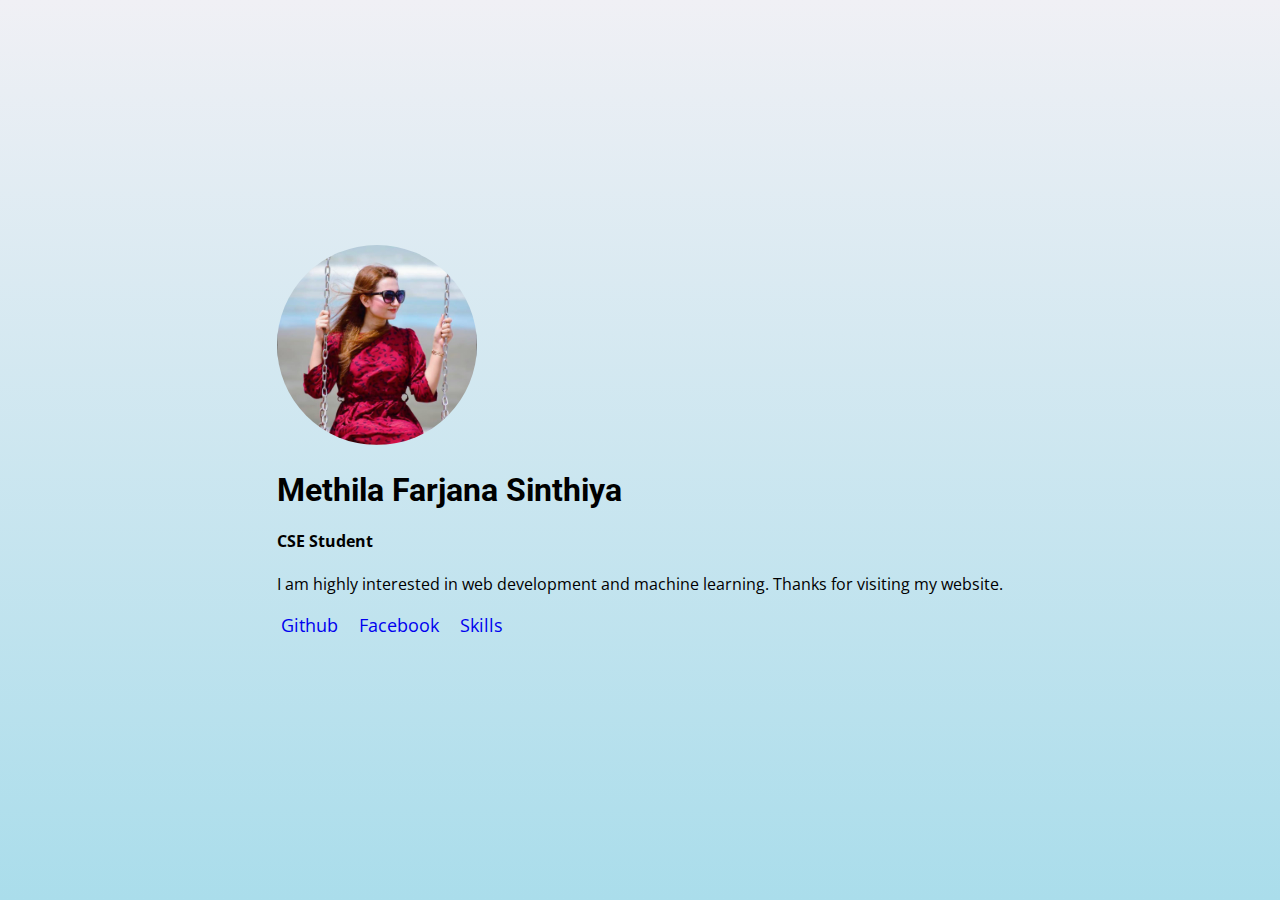
<file: Lab 1/index.html>
<!DOCTYPE html>
<html>
  <head>
    <title>Methila Farjana Sinthiya</title>
	<link rel="stylesheet" type="text/css" href="style.css">
	<link href="https://fonts.googleapis.com/css?family=Open+Sans|Roboto" rel="stylesheet">
  </head>
  
  <body class="body-background">
  <div class="wrapper">
    
    <div class="left">
      <img class="profile-picture" src="img/profile.jpg" width="200"/>
      <h1 class="name">Methila Farjana Sinthiya</h1>
      <h4 class="subtitle">CSE Student</h4>
    </div>
    
    <div class="right">
      <p class="bio">
        I am highly interested in web development and machine learning.
        Thanks for visiting my website.
      </p>
      <ul class="social-links">
        <li><a href="https://github.com/Methila05">Github</a></li>
        <li><a href="https://www.facebook.com/methila.farjana.33">Facebook</a></li>
		<li><a href="C:\Users\user\Desktop\website\skills.html">Skills</a></li>
      </ul>
    </div>
  </div>
</body>
</html>
</file>
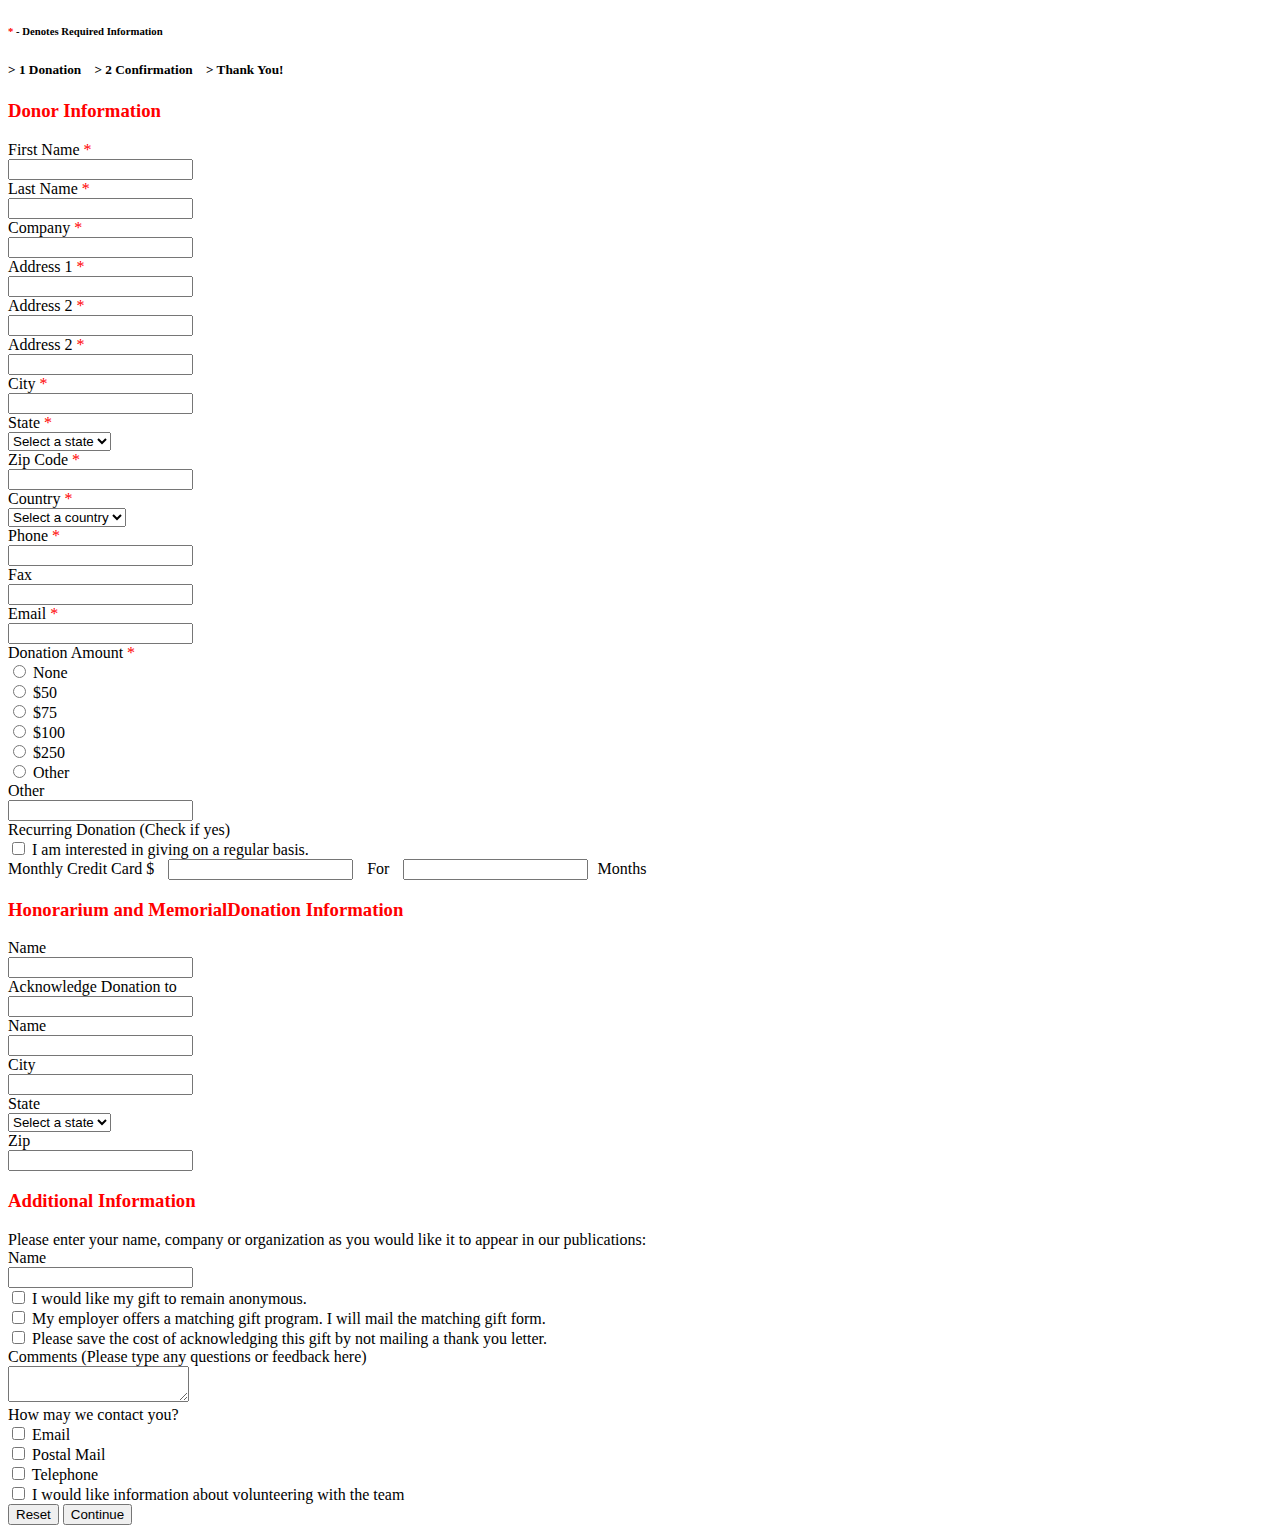
<file: Lab 1/form.html>
<!DOCTYPE html>
<html lang="en">

<head>
    <meta charset="UTF-8" />
    <meta http-equiv="X-UA-Compatible" content="IE=edge" />
    <meta name="viewport" content="width=device-width, initial-scale=1.0" />
    <title>Task1</title>

    <link rel="stylesheet" href="https://cdn.jsdelivr.net/npm/bootstrap@4.6.0/dist/css/bootstrap.min.css" integrity="sha384-B0vP5xmATw1+K9KRQjQERJvTumQW0nPEzvF6L/Z6nronJ3oUOFUFpCjEUQouq2+l" crossorigin="anonymous" />
    <script src="https://code.jquery.com/jquery-3.5.1.slim.min.js" integrity="sha384-DfXdz2htPH0lsSSs5nCTpuj/zy4C+OGpamoFVy38MVBnE+IbbVYUew+OrCXaRkfj" crossorigin="anonymous"></script>
    <script src="https://cdn.jsdelivr.net/npm/popper.js@1.16.1/dist/umd/popper.min.js" integrity="sha384-9/reFTGAW83EW2RDu2S0VKaIzap3H66lZH81PoYlFhbGU+6BZp6G7niu735Sk7lN" crossorigin="anonymous"></script>
    <script src="https://cdn.jsdelivr.net/npm/bootstrap@4.6.0/dist/js/bootstrap.min.js" integrity="sha384-+YQ4JLhjyBLPDQt//I+STsc9iw4uQqACwlvpslubQzn4u2UU2UFM80nGisd026JF" crossorigin="anonymous"></script>
</head>

<body>
    <div class="container">
        <h6><span style="color: red">*</span> - Denotes Required Information</h6>
        <h5>
            <b>> 1 Donation</b> &nbsp;&nbsp;&nbsp;> 2 Confirmation &nbsp;&nbsp;&nbsp;> Thank You!
        </h5>

        <form class="mt-3">
            <h3>
                <span style="color: red">Donor Information</span>
            </h3>
            <div class="form-group row">
                <label for="first-name" class="col-sm-2 col-form-label">First Name <span style="color: red;"> *</span></label>
                <div class="col-sm-10">
                    <input type="text" class="form-control" id="name" />
                </div>
            </div>
            <div class="form-group row">
                <label for="last-name" class="col-sm-2 col-form-label">Last Name <span style="color: red;"> *</span></label
>
                <div class="col-sm-10">
                    <input type="text" class="form-control" id="last-name" />
                </div>
            </div>
            <div class="form-group row">
                <label for="company" class="col-sm-2 col-form-label">Company <span style="color: red;"> *</span></label
>
                <div class="col-sm-10">
                    <input type="text" class="form-control" id="company" />
                </div>
            </div>
            <div class="form-group row">
                <label for="address-1" class="col-sm-2 col-form-label">Address 1 <span style="color: red;"> *</span></label
>
                <div class="col-sm-10">
                    <input type="text" class="form-control" id="address-1" />
                </div>
            </div>
            <div class="form-group row">
                <label for="address-2" class="col-sm-2 col-form-label">Address 2 <span style="color: red;"> *</span></label
>
                <div class="col-sm-10">
                    <input type="text" class="form-control" id="address-2" />
                </div>
            </div>
            <div class="form-group row">
                <label for="address-2" class="col-sm-2 col-form-label">Address 2 <span style="color: red;"> *</span></label
>
                <div class="col-sm-10">
                    <input type="text" class="form-control" id="address-2" />
                </div>
            </div>
            <div class="form-group row">
                <label for="city" class="col-sm-2 col-form-label">City <span style="color: red;"> *</span></label
>
                <div class="col-sm-10">
                    <input type="text" class="form-control" id="city" />
                </div>
            </div>
            <div class="form-group row">
                <label for="state" class="col-sm-2 col-form-label">State <span style="color: red;"> *</span></label
>
                <div class="col-sm-10">
                    <select class="form-control" name="StateName">
<option value="" disabled selected>Select a state</option>
<option value="barisal">Barisal</option>
<option value="chittagong">Chittagong</option>
<option value="dhaka">Dhaka</option>
<option value="khulna">Khulna</option>
<option value="mymensingh">Mymensingh</option>
<option value="rajshahi">Rajshahi</option>
<option value="rangpur">Rangpur</option>
<option value="sylhet">Sylhet</option>
</select><br>
                </div>
            </div>
            <div class="form-group row">
                <label for="zip-code" class="col-sm-2 col-form-label">Zip Code <span style="color: red;"> *</span></label
>
                <div class="col-sm-10">
                    <input type="text" class="form-control" id="zip-code" />
                </div>
            </div>
            <div class="form-group row">
                <label for="country" class="col-sm-2 col-form-label">Country <span style="color: red;"> *</span></label
>
                <div class="col-sm-10">
                    <select class="form-control" name="CountryName">
<option value="" disabled selected>Select a country</option>
<option value="bangladesh">Bangladesh</option>
<option value="saudi arabia">Saudi Arabia</option>
<option value="uae">UAE</option>
<option value="canada">Canada</option>
<option value="usa">USA</option>
<option value="uk">UK</option>
<option value="china">China</option>
<option value="india">India</option>
</select>
                </div>
            </div>
            <div class="form-group row">
                <label for="phone" class="col-sm-2 col-form-label">Phone <span style="color: red;"> *</span></label
>
                <div class="col-sm-10">
                    <input type="text" class="form-control" id="Phone" />
                </div>
            </div>
            <div class="form-group row">
                <label for="fax" class="col-sm-2 col-form-label">Fax </label
>
                <div class="col-sm-10">
                    <input type="text" class="form-control" id="fax" />
                </div>
            </div>
            <div class="form-group row">
                <label for="email" class="col-sm-2 col-form-label">Email <span style="color: red;"> *</span></label
>
                <div class="col-sm-10">
                    <input type="email" class="form-control" id="email" />
                </div>
            </div>
            <div class="form-group row">
                <label for="donation-amount" class="col-sm-2 col-form-label">Donation Amount <span style="color: red;"> *</span></label
>
                <div class="col-sm-10">
                    <div class="form-check form-check-inline">
                        <input class="form-check-input" type="radio" name="inlineRadioOptions" id="inlineRadio1" value="option1">
                        <label class="form-check-label" for="inlineRadio1">None</label>
                    </div>
                    <div class="form-check form-check-inline">
                        <input class="form-check-input" type="radio" name="inlineRadioOptions" id="inlineRadio2" value="option2">
                        <label class="form-check-label" for="inlineRadio2">$50</label>
                    </div>
                    <div class="form-check form-check-inline">
                        <input class="form-check-input" type="radio" name="inlineRadioOptions" id="inlineRadio3" value="option3">
                        <label class="form-check-label" for="inlineRadio3">$75</label>
                    </div>
                    <div class="form-check form-check-inline">
                        <input class="form-check-input" type="radio" name="inlineRadioOptions" id="inlineRadio4" value="option4">
                        <label class="form-check-label" for="inlineRadio4">$100</label>
                    </div>
                    <div class="form-check form-check-inline">
                        <input class="form-check-input" type="radio" name="inlineRadioOptions" id="inlineRadio5" value="option5">
                        <label class="form-check-label" for="inlineRadio5">$250</label>
                    </div>
                    <div class="form-check form-check-inline">
                        <input class="form-check-input" type="radio" name="inlineRadioOptions" id="inlineRadio6" value="option6">
                        <label class="form-check-label" for="inlineRadio6">Other</label>
                    </div>
                    <div class="form-group row">
                        <label for="email" class="col-sm-2 col-form-label">Other</label
>
                        <div class="col-sm-10">
                            <input type="email" class="form-control" id="email" />
                        </div>
                    </div>
                </div>
            </div>

            <div class="form-group row">
                <label for="donation-amount" class="col-sm-2 col-form-label">Recurring Donation<span"> (Check if yes)</span></label
>
                <div class="col-sm-10">
                    <div class="form-check form-check-inline">
                        <input class="form-check-input" type="checkbox" name="inlineRadioOptions" id="inlineRadio1" value="option1">
                        <label class="form-check-label" for="inlineRadio1">I am interested in giving on a regular basis.</label>
                    </div>

                    <div class="form-group row">
                        <label style="margin-right: 5px;">Monthly Credit Card $ </label>
                        <input class="col-3 form-control" style="margin-right: 5px; margin-left: 5px;" type="text" name="amount" value="">
                        <label style="margin-right: 5px; margin-left: 5px;"> For </label>
                        <input class="col-3 form-control" style="margin-right: 5px; margin-left: 5px;" type="text" name="noOfMonths" value="">
                        <label> Months</label><br>
                    </div>
                </div>
            </div>

            <h3>
                <span style="color: red">Honorarium and MemorialDonation Information</span>
            </h3>

            <div class="form-group row">
                <label for="name" class="col-sm-2 col-form-label">Name</label>
                <div class="col-sm-10">
                    <input type="text" class="form-control" id="name" />
                </div>
            </div>
            <div class="form-group row">
                <label for="acknowledge" class="col-sm-2 col-form-label">Acknowledge Donation to</label>
                <div class="col-sm-10">
                    <input type="text" class="form-control" id="acknowledge" />
                </div>
            </div>
            <div class="form-group row">
                <label for="address" class="col-sm-2 col-form-label">Name</label>
                <div class="col-sm-10">
                    <input type="text" class="form-control" id="address" />
                </div>
            </div>
            <div class="form-group row">
                <label for="city" class="col-sm-2 col-form-label">City</label>
                <div class="col-sm-10">
                    <input type="text" class="form-control" id="city" />
                </div>
            </div>
            <div class="form-group row">
                <label for="state" class="col-sm-2 col-form-label">State</label>
                <div class="col-sm-10">
                    <select class="form-control" name="StateName">
<option value="" disabled selected>Select a state</option>
<option value="barisal">Barisal</option>
<option value="chittagong">Chittagong</option>
<option value="dhaka">Dhaka</option>
<option value="khulna">Khulna</option>
<option value="mymensingh">Mymensingh</option>
<option value="rajshahi">Rajshahi</option>
<option value="rangpur">Rangpur</option>
<option value="sylhet">Sylhet</option>
</select><br>
                </div>
            </div>
            <div class="form-group row">
                <label for="zip" class="col-sm-2 col-form-label">Zip</label>
                <div class="col-sm-10">
                    <input type="text" class="form-control" id="zip" />
                </div>
            </div>


            <h3>
                <span style="color: red">Additional Information</span>
            </h3>
            <span>Please enter your name, company or organization as you would like it to appear in our
publications:</span><br/>

            <div class="form-group row">
                <label class="col-sm-2 col-form-label">Name</label>
                <div class="col-sm-10">
                    <input class="form-control" type="text" />
                </div>
            </div>

            <input type="checkbox" id="addInfo" name="info" value="gift anonymous">
            <label> I would like my gift to remain anonymous.</label><br>
            <input type="checkbox" id="addInfo" name="info" value="gift anonymous">
            <label> My employer offers a matching gift program. I will mail the matching gift form.</label><br>
            <input type="checkbox" id="addInfo" name="info" value="gift anonymous">
            <label> Please save the cost of acknowledging this gift by not mailing a thank you letter.</label><br>

            <div class="form-grop row">
                <label class="col-sm-2 col-form-label">Comments (Please type any questions or feedback here)</label>
                <div class="col-sm-10">
                    <textarea class="form-control"></textarea>
                </div>
            </div>

            <div class="form-group row">
                <label class="col-sm-2 col-form-label">How may we contact you?</label>
                <div class="col-sm-10">
                    <input type="checkbox" id="addInfo" name="info" value="gift anonymous">
                    <label> Email</label><br>
                    <input type="checkbox" id="addInfo" name="info" value="gift anonymous">
                    <label> Postal Mail</label><br>
                    <input type="checkbox" id="addInfo" name="info" value="gift anonymous">
                    <label> Telephone</label><br>
                </div>
            </div>

            <input type="checkbox" />
            <label>I would like information about volunteering with the team</label>

            <div class="form-group row">
                <button type="reset" class="col m-5 btn btn-danger">Reset</button>
                <button type="submit" class="col m-5 btn btn-success">Continue</button>
            </div>

        </form>
    </div>
</body>

</html>
</file>
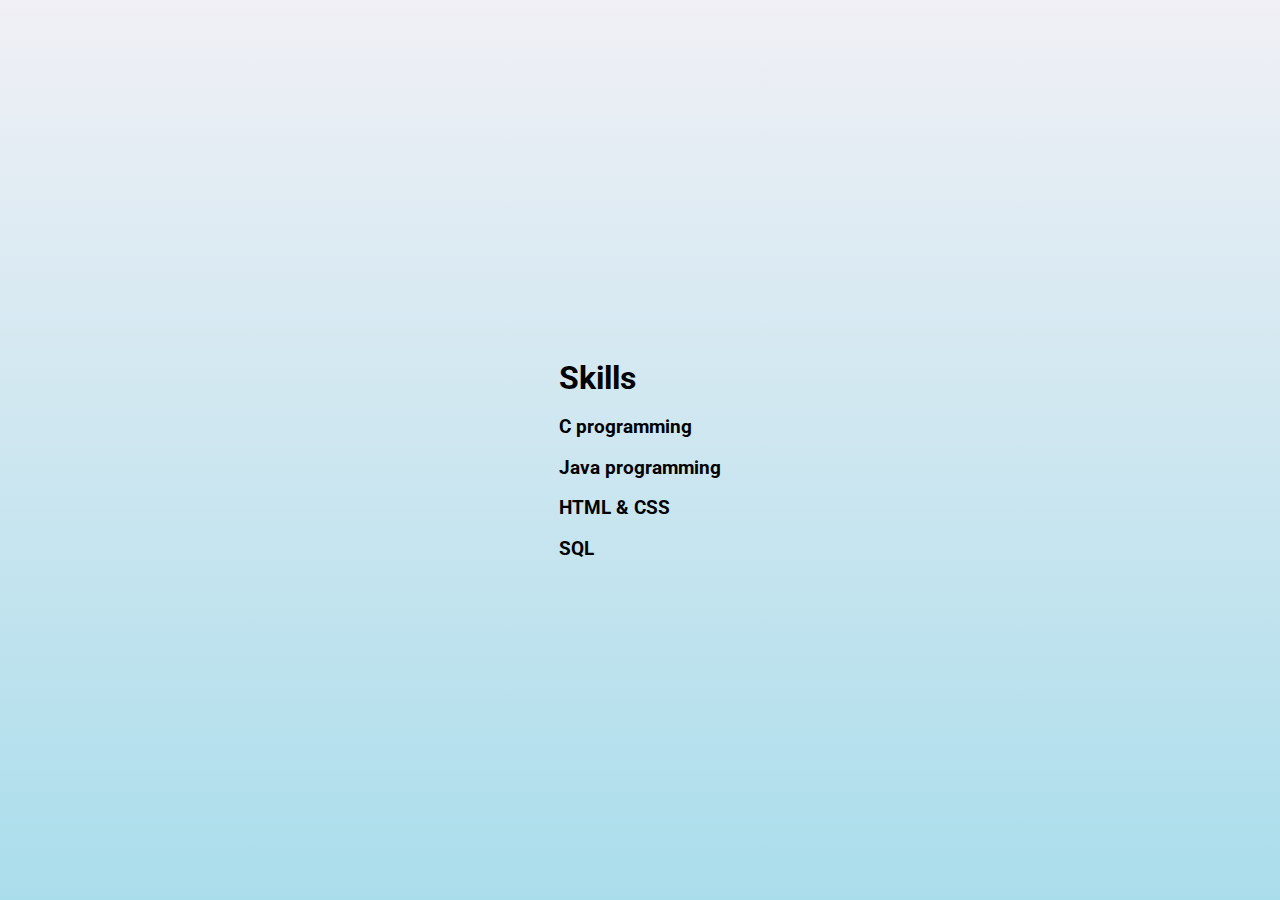
<file: Lab 1/skills.html>
<!DOCTYPE html>
<html>
  <head>
    <title>Methila Farjana Sinthiya</title>
	<link rel="stylesheet" type="text/css" href="style.css">
	<link href="https://fonts.googleapis.com/css?family=Open+Sans|Roboto" rel="stylesheet">
  </head>
  
  <body class="body-background">
  <div class="wrapper">
    
    <div class="left">
      <h1 class="name">Skills</h1>
	  <h3 class="name">C programming</h3>
	  <h3 class="name">Java programming</h3>
	  <h3 class="name">HTML & CSS</h3>
	  <h3 class="name">SQL</h3>
      </ul>
    </div>
    
  </div>
</body>
</html>
</file>
<file: Lab 1/style.css>
html, body {
  display: flex;
  align-items: center;
  justify-content: center;
  height: 100%;
  margin: 0px;
  padding: 0px;
  
  font-family: 'Open Sans', sans-serif;
}

.name {
  font-family: 'Roboto', sans-serif;
  margin-bottom: 2px;
}

.profile-picture {
	border-radius: 50%;
}
.social-links {
  list-style: none;
  padding-left: 0px;
  font-size: 18px;
}

.social-links li {
  display: inline-block;
  margin-right: 8px;
}

.social-links a {
  text-decoration: none;
  padding: 4px;
}

.social-links a:hover {
  background-color: rgba(0, 0, 0, 0.1);
}
.body-background {
  background-image: linear-gradient(to bottom, rgba(240, 240, 245, 1) 0%, rgba(170, 221, 235, 1) 100%);
}
</file>
